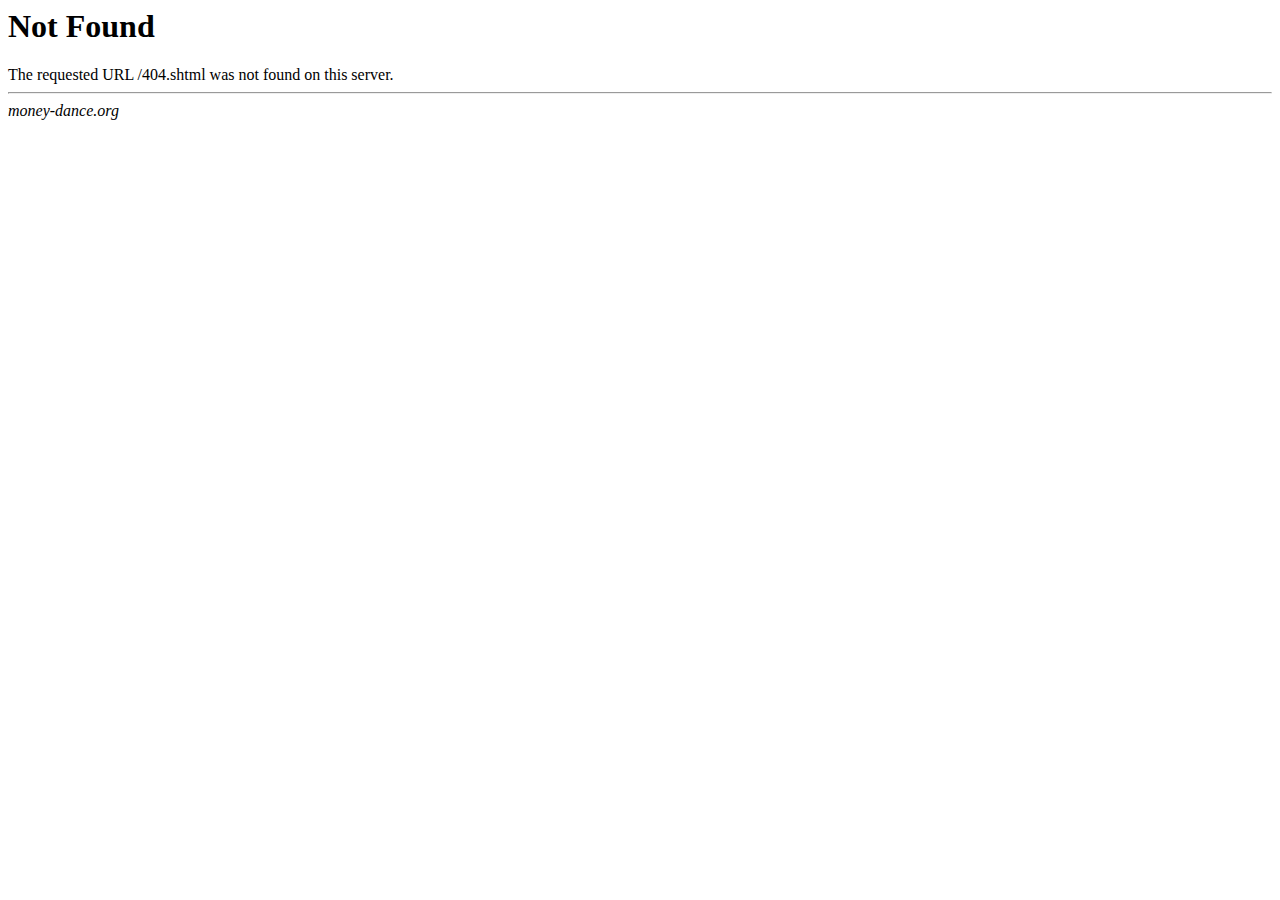
<file: images/answer.gif.html>
<!DOCTYPE HTML PUBLIC "-//IETF//DTD HTML 2.0//EN">
<HTML><HEAD>
<TITLE>404 Not Found</TITLE>
</HEAD><BODY>
<H1>Not Found</H1>
The requested URL /404.shtml was not found on this server.
<HR>
<I>money-dance.org</I>
</BODY></HTML>
</file>
